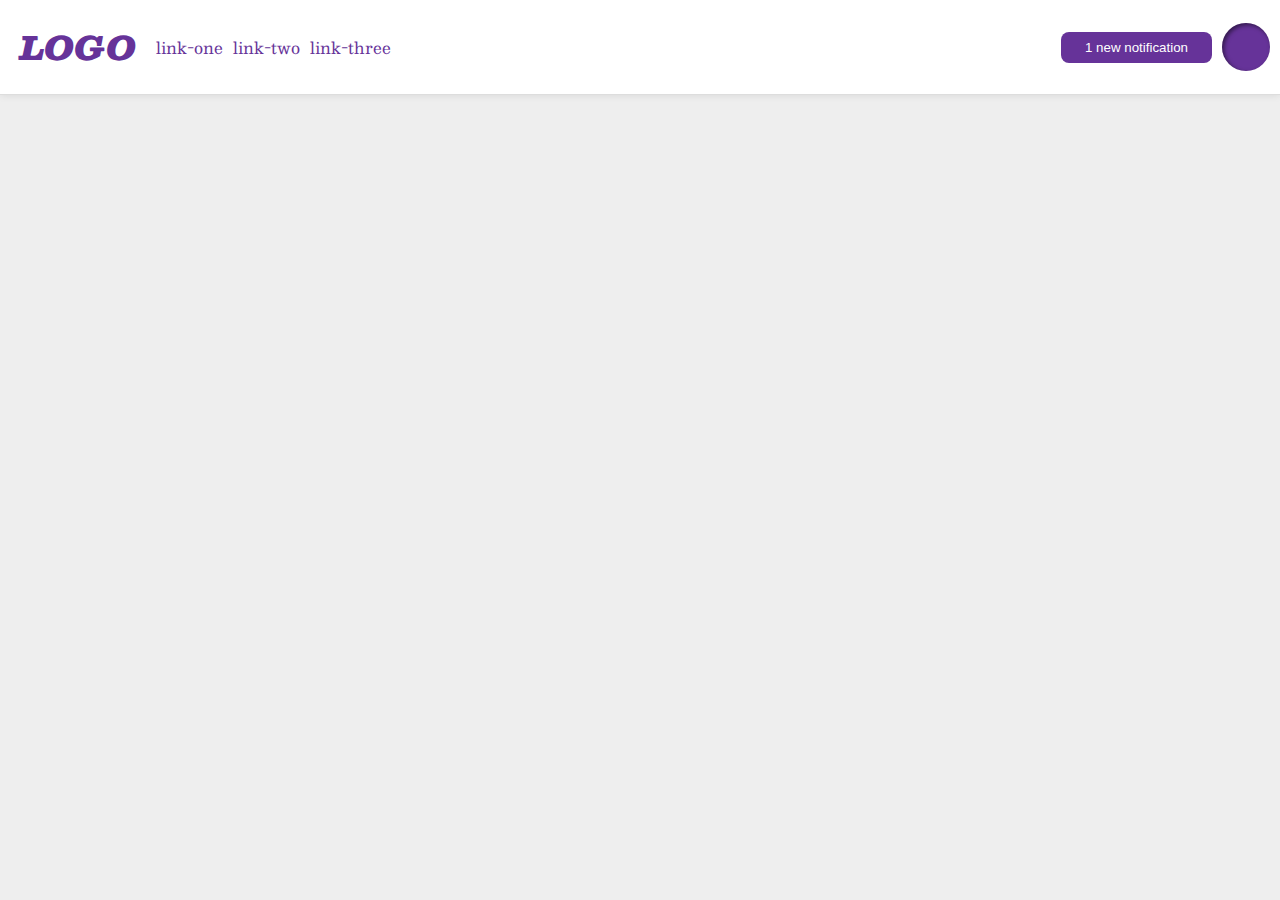
<file: foundations/flex/03-flex-header-2/index.html>
<!DOCTYPE html>
<html lang="en">
  <head>
    <meta charset="UTF-8">
    <meta http-equiv="X-UA-Compatible" content="IE=edge">
    <meta name="viewport" content="width=device-width, initial-scale=1.0">
    <title>Flex Header 2</title>
    <link rel="stylesheet" href="style.css">
  </head>
  <body>
    <div class="header">
      <div class="left-area">
      <div class="logo">
        LOGO
      </div>
      <ul class="links">
        <li><a href="https://google.com">link-one</a></li>
        <li><a href="https://google.com">link-two</a></li>
        <li><a href="https://google.com">link-three</a></li>
      </ul>
      </div>
      <div class="right-area">
      <button class="notifications">
        1 new notification
      </button>
      <div class="profile-image"></div>
      </div>
    </div>
  </body>
</html>
</file>
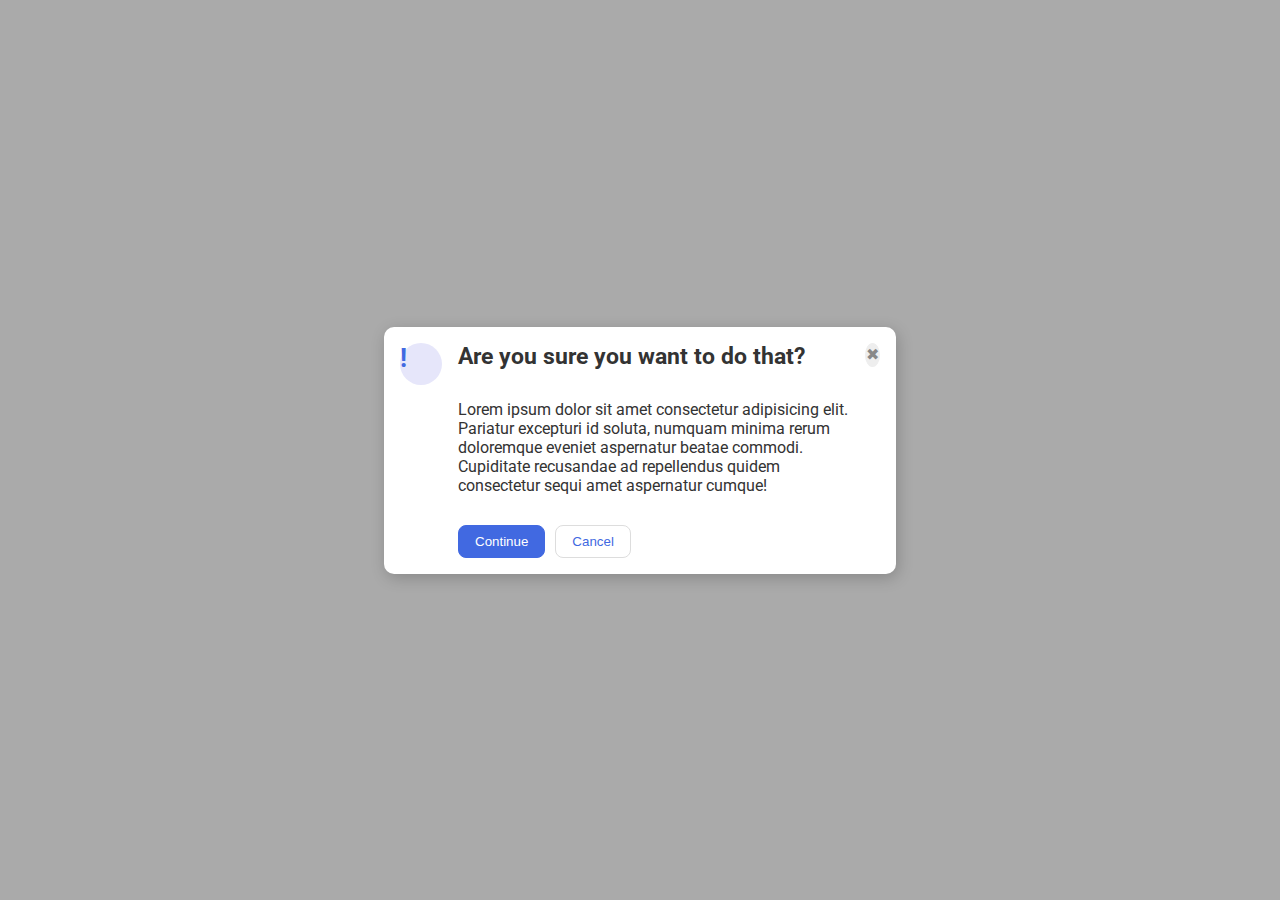
<file: foundations/flex/05-flex-modal/index.html>
<!DOCTYPE html>
<html lang="en">

<head>
  <meta charset="UTF-8">
  <meta http-equiv="X-UA-Compatible" content="IE=edge">
  <meta name="viewport" content="width=device-width, initial-scale=1.0">
  <link rel="stylesheet" href="style.css">
  <title>Modal</title>
</head>

<body>
  <div class="modal">
    <div class="icon">!</div>
    <div class="middle">
      <div class="header">Are you sure you want to do that?</div>
      <div class="text">Lorem ipsum dolor sit amet consectetur adipisicing elit. Pariatur excepturi id soluta, numquam
        minima rerum doloremque eveniet aspernatur beatae commodi. Cupiditate recusandae ad repellendus quidem
        consectetur sequi amet aspernatur cumque!</div>
      <div class="buttons">
        <button class="continue">Continue</button>
        <button class="cancel">Cancel</button>
      </div>
    </div>
    <button class="close-button">✖</button>
  </div>
</body>

</html>
</file>
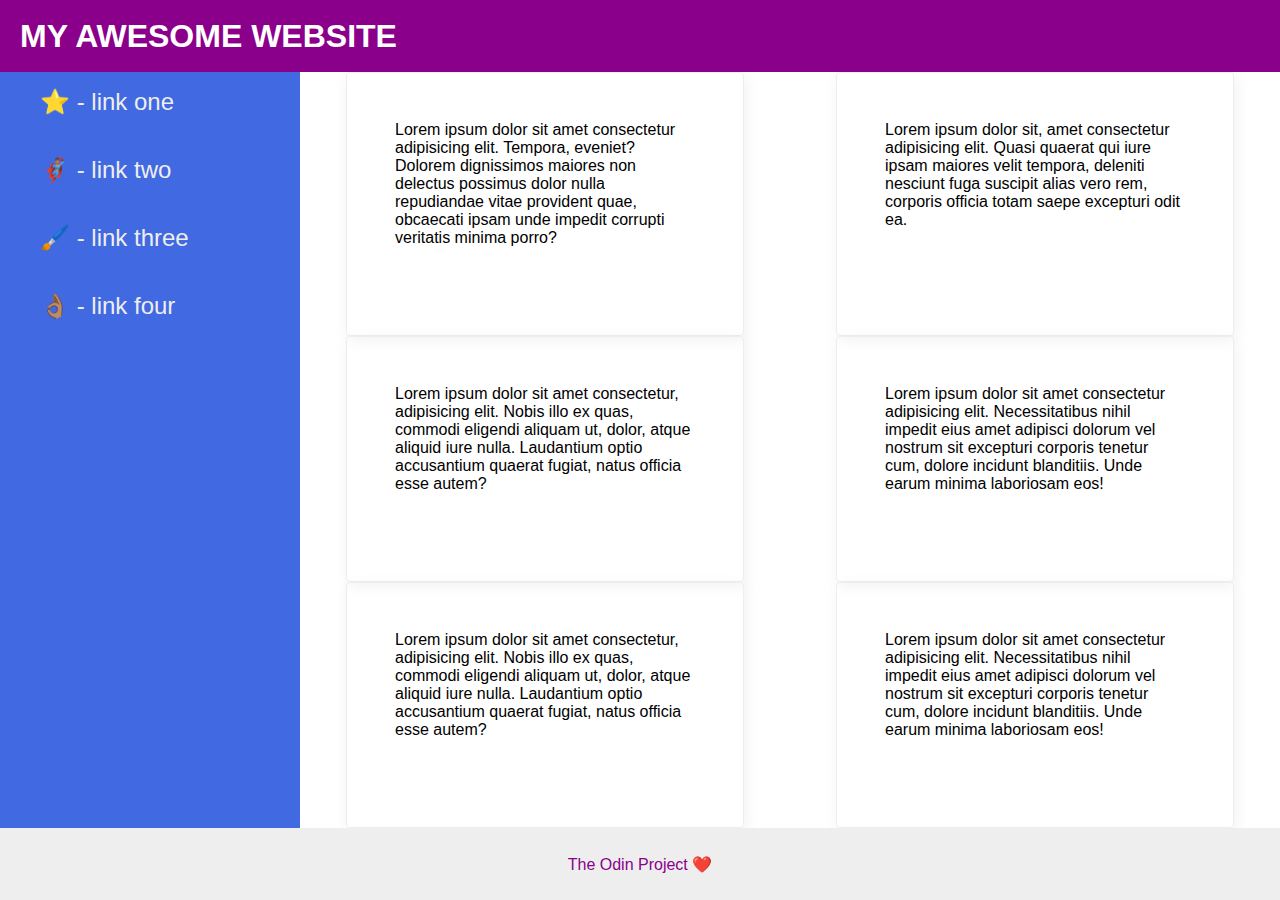
<file: foundations/flex/07-flex-layout-2/index.html>
<!DOCTYPE html>
<html lang="en">

<head>
  <meta charset="UTF-8">
  <meta http-equiv="X-UA-Compatible" content="IE=edge">
  <meta name="viewport" content="width=device-width, initial-scale=1.0">
  <title>The Holy Grail</title>
  <link rel="stylesheet" href="style.css">
</head>

<body>
  <div class="header">
    MY AWESOME WEBSITE
  </div>

  <div class=content>
    <div class="sidebar">
      <ul>
        <li><a href="#">⭐ - link one</a></li>
        <li><a href="#">🦸🏽‍♂️ - link two</a></li>
        <li><a href="#">🖌️ - link three</a></li>
        <li><a href="#">👌🏽 - link four</a></li>
      </ul>
    </div>
    <div class="cards">
      <div class="card">Lorem ipsum dolor sit amet consectetur adipisicing elit. Tempora, eveniet? Dolorem dignissimos
        maiores non delectus possimus dolor nulla repudiandae vitae provident quae, obcaecati ipsam unde impedit
        corrupti
        veritatis minima porro?</div>
      <div class="card">Lorem ipsum dolor sit, amet consectetur adipisicing elit. Quasi quaerat qui iure ipsam maiores
        velit tempora, deleniti nesciunt fuga suscipit alias vero rem, corporis officia totam saepe excepturi odit ea.
      </div>
      <div class="card">Lorem ipsum dolor sit amet consectetur, adipisicing elit. Nobis illo ex quas, commodi eligendi
        aliquam ut, dolor, atque aliquid iure nulla. Laudantium optio accusantium quaerat fugiat, natus officia esse
        autem?</div>
      <div class="card">Lorem ipsum dolor sit amet consectetur adipisicing elit. Necessitatibus nihil impedit eius amet
        adipisci dolorum vel nostrum sit excepturi corporis tenetur cum, dolore incidunt blanditiis. Unde earum minima
        laboriosam eos!</div>
      <div class="card">Lorem ipsum dolor sit amet consectetur, adipisicing elit. Nobis illo ex quas, commodi eligendi
        aliquam ut, dolor, atque aliquid iure nulla. Laudantium optio accusantium quaerat fugiat, natus officia esse
        autem?</div>
      <div class="card">Lorem ipsum dolor sit amet consectetur adipisicing elit. Necessitatibus nihil impedit eius amet
        adipisci dolorum vel nostrum sit excepturi corporis tenetur cum, dolore incidunt blanditiis. Unde earum minima
        laboriosam eos!</div>
    </div>
  </div>
  <div class="footer">
    The Odin Project ❤️
  </div>
</body>

</html>
</file>
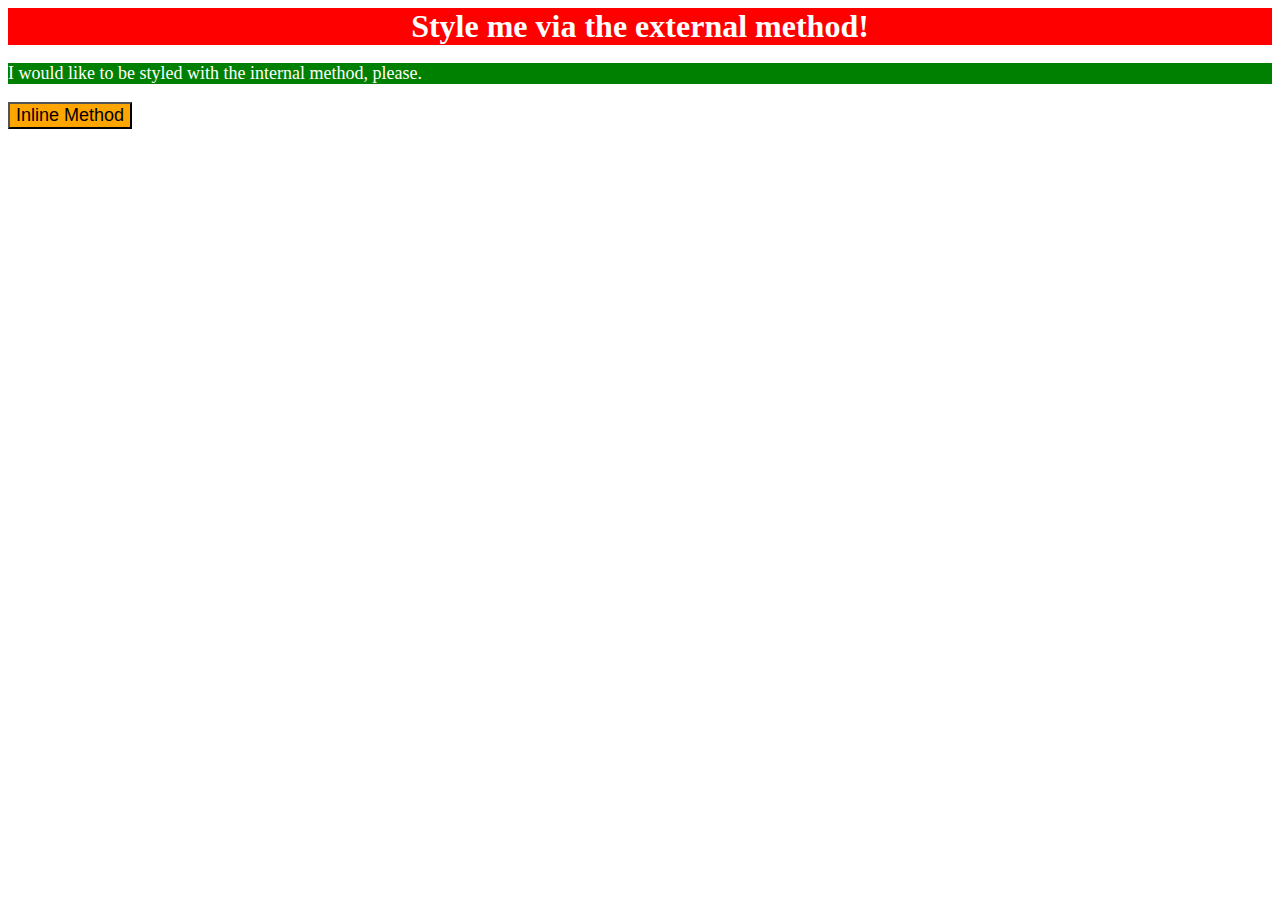
<file: foundations/intro-to-css/01-css-methods/index.html>
<!DOCTYPE html>
<html lang="en">
  <head>
    <meta charset="UTF-8">
    <meta http-equiv="X-UA-Compatible" content="IE=edge">
    <meta name="viewport" content="width=device-width, initial-scale=1.0">
    <title>Methods for Adding CSS</title>
    <link rel="stylesheet" href="styles.css">

    <style>
      p{
        background-color: green;
        font-size: 18px;
        color: white;
      }

    </style>

  </head>
  <body>
    <div>Style me via the external method!</div>
    <p>I would like to be styled with the internal method, please.</p>
    <button style="background-color: orange; font-size: 18px;" >Inline Method</button>
    <!-- notice how all in inline are within the quotes -->
  </body>
</html>
</file>
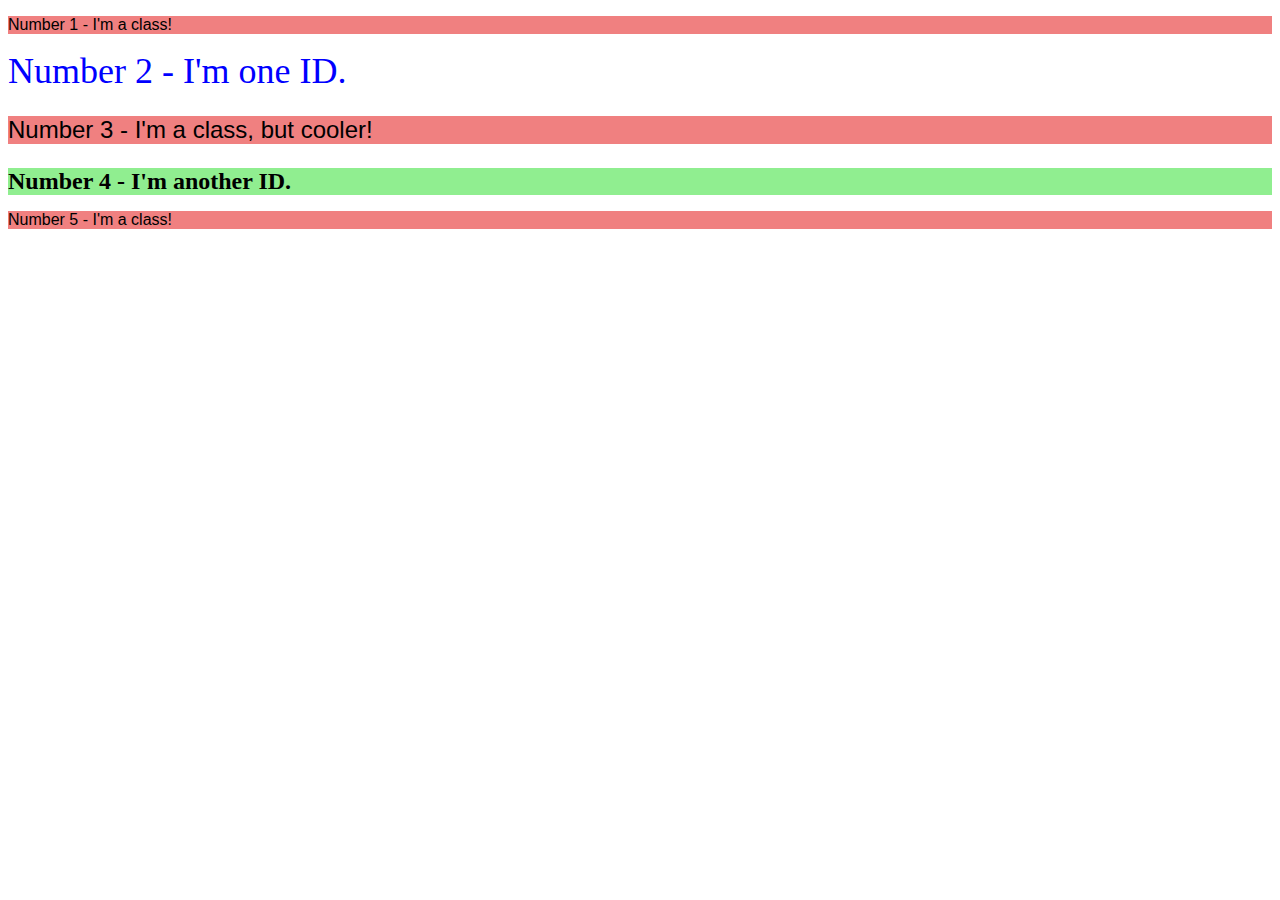
<file: foundations/intro-to-css/02-class-id-selectors/index.html>
<!DOCTYPE html>
<html lang="en">
  <head>
    <meta charset="UTF-8">
    <meta http-equiv="X-UA-Compatible" content="IE=edge">
    <meta name="viewport" content="width=device-width, initial-scale=1.0">
    <title>Class and ID Selectors</title>
    <link rel="stylesheet" href="style.css">
  </head>
  <body>
    <p class="odd">Number 1 - I'm a class!</p>
    <div id="second">Number 2 - I'm one ID.</div>
    <p class="odd" id="third">Number 3 - I'm a class, but cooler!</p>
    <div id="fourth">Number 4 - I'm another ID.</div>
    <p class="odd">Number 5 - I'm a class!</p>
  </body>
</html>
</file>
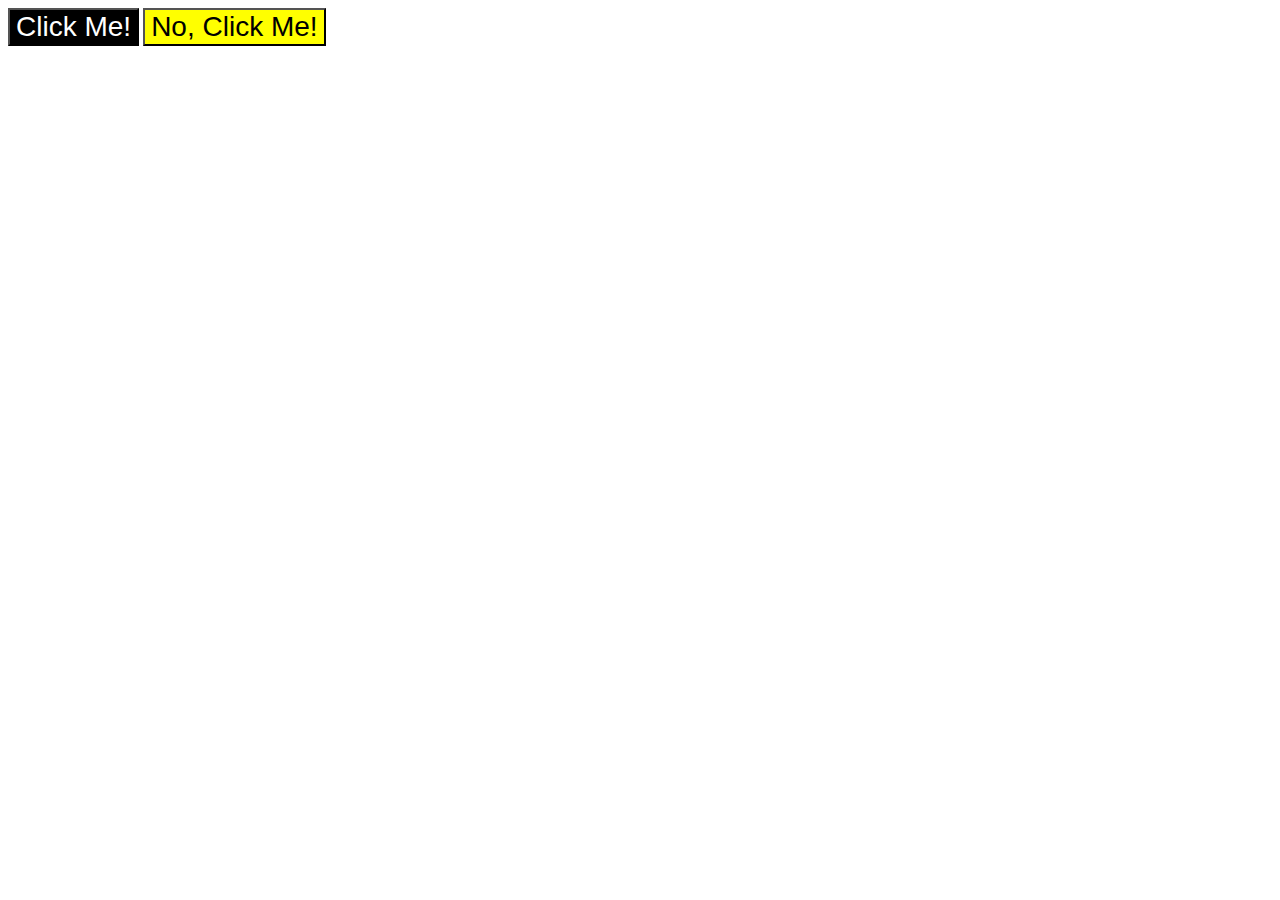
<file: foundations/intro-to-css/03-grouping-selectors/index.html>
<!DOCTYPE html>
<html lang="en">
  <head>
    <meta charset="UTF-8">
    <meta http-equiv="X-UA-Compatible" content="IE=edge">
    <meta name="viewport" content="width=device-width, initial-scale=1.0">
    <title>Grouping Selectors</title>
    <link rel="stylesheet" href="style.css">
  </head>
  <body>
    <button class="good">Click Me!</button>
    <button class="bad">No, Click Me!</button>
  </body>
</html>
</file>
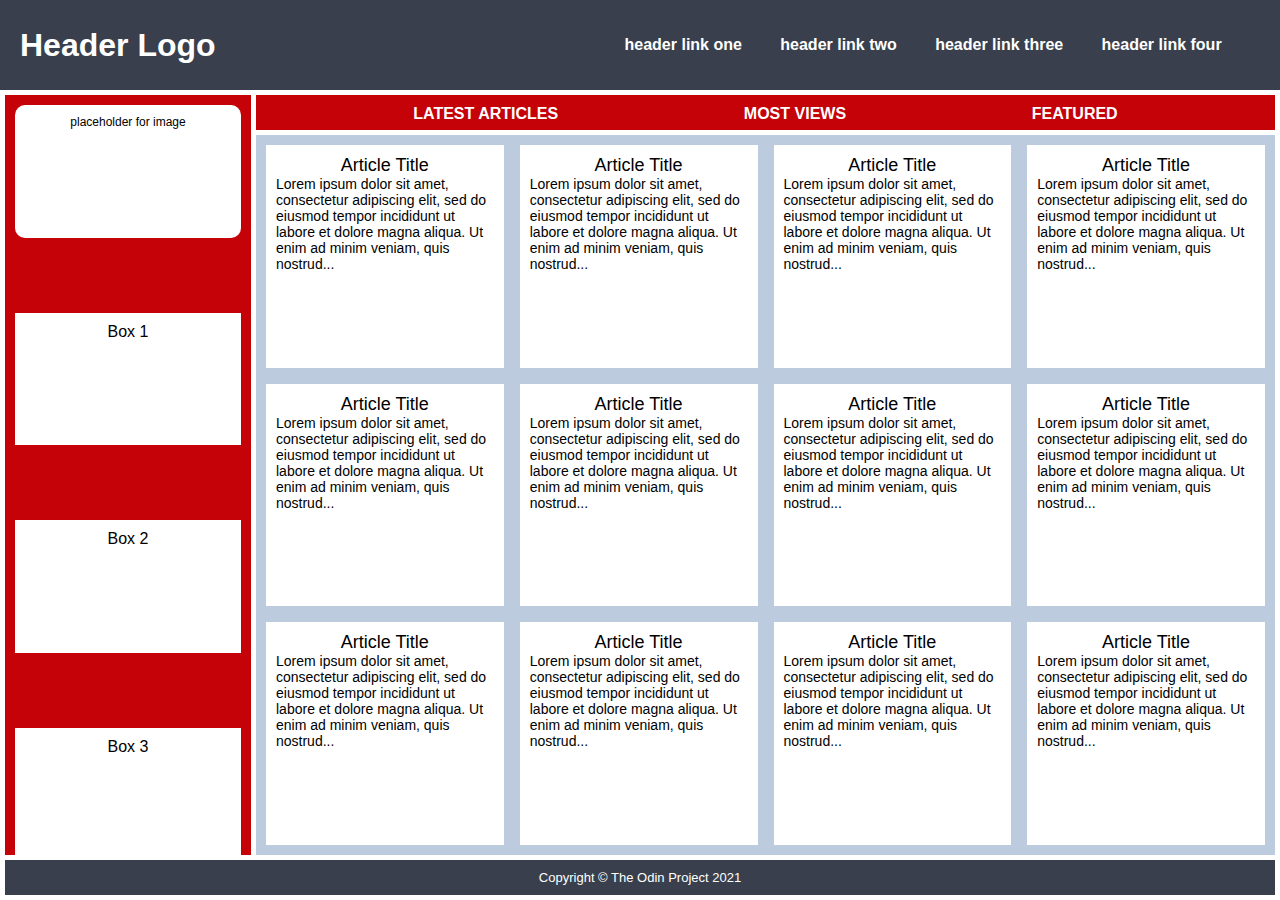
<file: intermediate-html-css/advanced-grid/02-holy-grail-mockup/index.html>
<!DOCTYPE html>
<html lang="en">
  <head>
    <meta charset="UTF-8">
    <meta http-equiv="X-UA-Compatible" content="IE=edge">
    <meta name="viewport" content="width=device-width, initial-scale=1.0">
    <title>Holy Grail Mockup</title>
    <link rel="stylesheet" href="style.css">
  </head>
  <body>
    <div class="container">

      <div class="header">
        <div class="logo">Header Logo</div>
        <div class="menu">
          <ul>
            <li>header link one</li>
            <li>header link two</li>
            <li>header link three</li>
            <li>header link four</li>
          </ul>
        </div>
      </div>

      <div class="sidebar">
        
        <div class="photo">
          <p>placeholder for image</p>    
        </div>
        <div class="side-content">Box 1
        </div>
        <div class="side-content">Box 2
        </div>
        <div class="side-content">Box 3
        </div>
      </div>

      <div class="nav">
        <ul>
          <li>Latest Articles</li>
          <li>Most Views</li>
          <li>Featured</li>
        </ul>
      </div>

      <div class="article">
        <div class="card">
          <p class="title">Article Title</p>
          <p>Lorem ipsum dolor sit amet, consectetur adipiscing elit, sed do eiusmod tempor incididunt ut labore et dolore magna aliqua. Ut enim ad minim veniam, quis nostrud...</p>
        </div>
        <div class="card">
          <p class="title">Article Title</p>
          <p>Lorem ipsum dolor sit amet, consectetur adipiscing elit, sed do eiusmod tempor incididunt ut labore et dolore magna aliqua. Ut enim ad minim veniam, quis nostrud...</p>
        </div>
        <div class="card">
          <p class="title">Article Title</p>
          <p>Lorem ipsum dolor sit amet, consectetur adipiscing elit, sed do eiusmod tempor incididunt ut labore et dolore magna aliqua. Ut enim ad minim veniam, quis nostrud...</p>
        </div>
        <div class="card">
          <p class="title">Article Title</p>
          <p>Lorem ipsum dolor sit amet, consectetur adipiscing elit, sed do eiusmod tempor incididunt ut labore et dolore magna aliqua. Ut enim ad minim veniam, quis nostrud...</p>
        </div>
        <div class="card">
          <p class="title">Article Title</p>
          <p>Lorem ipsum dolor sit amet, consectetur adipiscing elit, sed do eiusmod tempor incididunt ut labore et dolore magna aliqua. Ut enim ad minim veniam, quis nostrud...</p>
        </div>
        <div class="card">
          <p class="title">Article Title</p>
          <p>Lorem ipsum dolor sit amet, consectetur adipiscing elit, sed do eiusmod tempor incididunt ut labore et dolore magna aliqua. Ut enim ad minim veniam, quis nostrud...</p>
        </div>
        <div class="card">
          <p class="title">Article Title</p>
          <p>Lorem ipsum dolor sit amet, consectetur adipiscing elit, sed do eiusmod tempor incididunt ut labore et dolore magna aliqua. Ut enim ad minim veniam, quis nostrud...</p>
        </div>
        <div class="card">
          <p class="title">Article Title</p>
          <p>Lorem ipsum dolor sit amet, consectetur adipiscing elit, sed do eiusmod tempor incididunt ut labore et dolore magna aliqua. Ut enim ad minim veniam, quis nostrud...</p>
        </div>
        <div class="card">
          <p class="title">Article Title</p>
          <p>Lorem ipsum dolor sit amet, consectetur adipiscing elit, sed do eiusmod tempor incididunt ut labore et dolore magna aliqua. Ut enim ad minim veniam, quis nostrud...</p>
        </div>
        <div class="card">
          <p class="title">Article Title</p>
          <p>Lorem ipsum dolor sit amet, consectetur adipiscing elit, sed do eiusmod tempor incididunt ut labore et dolore magna aliqua. Ut enim ad minim veniam, quis nostrud...</p>
        </div>
        <div class="card">
          <p class="title">Article Title</p>
          <p>Lorem ipsum dolor sit amet, consectetur adipiscing elit, sed do eiusmod tempor incididunt ut labore et dolore magna aliqua. Ut enim ad minim veniam, quis nostrud...</p>
        </div>
        <div class="card">
          <p class="title">Article Title</p>
          <p>Lorem ipsum dolor sit amet, consectetur adipiscing elit, sed do eiusmod tempor incididunt ut labore et dolore magna aliqua. Ut enim ad minim veniam, quis nostrud...</p>
        </div>
      </div>

      <div class="footer">
        <p>Copyright © The Odin Project 2021</p>
      </div>
      
    </div>
  </body>
</html>
</file>
<file: foundations/flex/03-flex-header-2/style.css>
/* this is some magical font-importing.  
you'll learn about it later. */
@import url('https://fonts.googleapis.com/css2?family=Besley:ital,wght@0,400;1,900&display=swap');

body {
  margin: 0;
  background: #eee;
  font-family: Besley, serif;
}

.header {
  background: white;
  border-bottom: 1px solid #ddd;
  box-shadow: 0 0 8px rgba(0, 0, 0, .1);
  display: flex;
  justify-content: space-between;
  padding: 10px;

}

.profile-image {
  background: rebeccapurple;
  box-shadow: inset 2px 2px 4px rgba(0, 0, 0, .5);
  border-radius: 50%;
  width: 48px;
  height: 48px;
}

.logo {
  color: rebeccapurple;
  font-size: 32px;
  font-weight: 900;
  font-style: italic;
  padding: 10px;
}

button {
  border: none;
  border-radius: 8px;
  background: rebeccapurple;
  color: white;
  padding: 8px 24px;
}

a {
  /* this removes the line under our links */
  text-decoration: none;
  color: rebeccapurple;
}

ul {
  list-style-type: none;
  display: flex;
  gap: 10px;
  padding-inline-start: 0;

}

.left-area,
.right-area {
  display: flex;
  gap: 10px;
  align-items: center;
}
</file>
<file: foundations/flex/05-flex-modal/style.css>
@import url('https://fonts.googleapis.com/css2?family=Roboto:wght@400;700&display=swap');

html,
body {
  height: 100%;
}

body {
  font-family: Roboto, sans-serif;
  margin: 0;
  background: #aaa;
  color: #333;
  /* I'll give you this one for free lol */
  display: flex;
  align-items: center;
  justify-content: center;
}

.modal {
  background: white;
  width: 480px;
  border-radius: 10px;
  box-shadow: 2px 4px 16px rgba(0, 0, 0, .2);
  display: flex;
  gap: 16px;
  padding: 16px;
}

.header {
  font-weight: bold;
  font-size: 23px;
}

.middle {
  display: flex;
  flex-direction: column;
  gap: 30px;
}

.buttons {
  display: flex;
  gap: 10px;
}


.icon {
  color: royalblue;
  font-size: 26px;
  font-weight: 700;
  background: lavender;
  width: 42px;
  height: 42px;
  border-radius: 50%;
  flex-shrink: 0;
}

.close-button {
  background: #eee;
  border-radius: 50%;
  color: #888;
  font-weight: 400;
  font-size: 16px;
  height: 24px;
  width: 24px;
  display: flex;
  align-items: center;
  justify-content: center;
  border: 1px solid #eee;
  padding: 0;
}

button {
  cursor: pointer;
  padding: 8px 16px;
  border-radius: 8px;
}

button.continue {
  background: royalblue;
  border: 1px solid royalblue;
  color: white;
}

button.cancel {
  background: white;
  border: 1px solid #ddd;
  color: royalblue;
}
</file>
<file: foundations/flex/07-flex-layout-2/style.css>
body {
  font-family: -apple-system, BlinkMacSystemFont, 'Segoe UI', Roboto, Oxygen, Ubuntu, Cantarell, 'Open Sans', 'Helvetica Neue', sans-serif;
  margin: 0;
  min-height: 100vh;
  display: flex;
  flex-direction: column;
}

.header {
  height: 72px;
  background: darkmagenta;
  color: white;
  font-weight: 900;
  font-size: xx-large;
  display: flex;
  align-items: center;
  padding-left: 20px;
}

.content {
  display: flex;
  flex: 1;
}

.cards {

  display: flex;
  flex-wrap: wrap;
  justify-content:space-around;
}

.sidebar {
  width: 300px;
  flex-shrink: 0;
  background: royalblue;
  box-sizing: border-box;
}

ul {
  list-style-type: none;
}

li {
  display: flex;
  flex-direction: column;
  align-items: flex-start;
  padding-bottom: 40px;
  font-size: x-large;
}


a {
  text-decoration: none;
  color: #eee;
}

.card {
  max-width: 300px;
  border: 1px solid #eee;
  box-shadow: 2px 4px 16px rgba(0, 0, 0, .06);
  border-radius: 4px;
  padding: 48px;
}



.footer {
  display: flex;
  align-items: center;
  justify-content: center;
  height: 72px;
  background: #eee;
  color: darkmagenta;
  margin-top: auto;

}
</file>
<file: foundations/intro-to-css/01-css-methods/styles.css>
div{
    background-color: red;
    text-align: center;
    font-size:32px;
    font-weight: bold;
    color: white;
}
</file>
<file: foundations/intro-to-css/02-class-id-selectors/style.css>
.odd{
    background-color: lightcoral;
    font-family: Verdana, Geneva, sans-serif;
}

.odd#third{
    font-size:24px;
}

#second{
color: blue;
font-size: 36px;
}

#fourth{
background-color: lightgreen;
font-size: 24px;
font-weight: bold;
}
</file>
<file: foundations/intro-to-css/03-grouping-selectors/style.css>
.good,
.bad {
    font-size: 28px;
    font-family: Helvetica, 'Times New Roman', sans-serif;
}

.good{
background-color: black;
color: white;
}
.bad{
background-color: yellow;
}
</file>
<file: intermediate-html-css/advanced-grid/02-holy-grail-mockup/style.css>
* {
  margin: 0;
  padding: 0;
  box-sizing: border-box;
}

html,
body,
.container {
  width: 100%;
  height: 100%;
}

.container {
  text-align: center;

  display: grid;
  grid-template-rows: 10vh 5vh repeat(2, 40vh) 5vh;
  grid-template-columns: repeat(5, 20%);

}

.container div {
  padding: 10px;
  font-size: 32px;
  font-family: Helvetica;
  font-weight: bold;
  color: white;
}

.header {
  background-color: #393f4d;
  display: flex;
  align-items: center;
  justify-content: space-between;


  grid-column: 1/6;
  grid-row: 1/2;
}

.menu>ul,
.nav>ul {
  list-style-type: none;
  display: flex;
  gap: 3vw;
}

.menu {
  margin-right: 3vw;

}

.menu ul,
.menu li {
  font-size: 16px;
}

.sidebar {
  background-color: #C50208;

  grid-row: 2/6;
  grid-column: 1/2;

  display: flex;
  flex-direction: column;
  justify-content: start;
  gap: 75px;

  border: #FFFFFF 5px solid;


}

.sidebar .photo {
  background-color: white;
  color: black;
  font-size: 12px;
  font-weight: normal;
  border-radius: 10px;
}

.photo,
.side-content {
  width: 100%;
  height: 17%;

}

.sidebar .side-content {
  background-color: white;
  color: black;
  font-size: 16px;
  font-weight: normal;
}

.nav {
  background-color: #C50208;
  grid-row: 2/3;
  grid-column: 2/6;
  border: #FFFFFF 5px solid;
  border-left: none;

}

.nav>ul {
  justify-content: space-evenly;
}

.nav ul li {
  font-size: 16px;
  text-transform: uppercase;
}

.article {
  background-color: #bccbde;
  grid-row: 3/5;
  grid-column: 2/6;

  display: grid;
  grid-template-columns: repeat(auto-fit, minmax(200px, 1fr));
  grid-auto-rows: repeat(auto-fit, minmax(200px, 1fr));
  ;
  gap: 1rem;
  height: 100%;
  border-right: #FFFFFF 5px solid;


}

.article p {
  font-size: 18px;
  font-family: sans-serif;
  color: white;
  text-align: left;
}

.article .card {
  background-color: #FFFFFF;
  color: black;
  text-align: center;
  height: 100%;
  width: 100%;
}

.card p {
  color: black;
  font-weight: normal;
  font-size: 14px;
}

.card .title {
  font-size: 18px;
  text-align: center;
}

.footer {
  background-color: #393f4d;

  grid-row: 5/6;
  grid-column: 1/6;
  border: #FFFFFF 5px solid;

}

.footer p {
  font-size: 13px;
  font-weight: normal;
}
</file>
